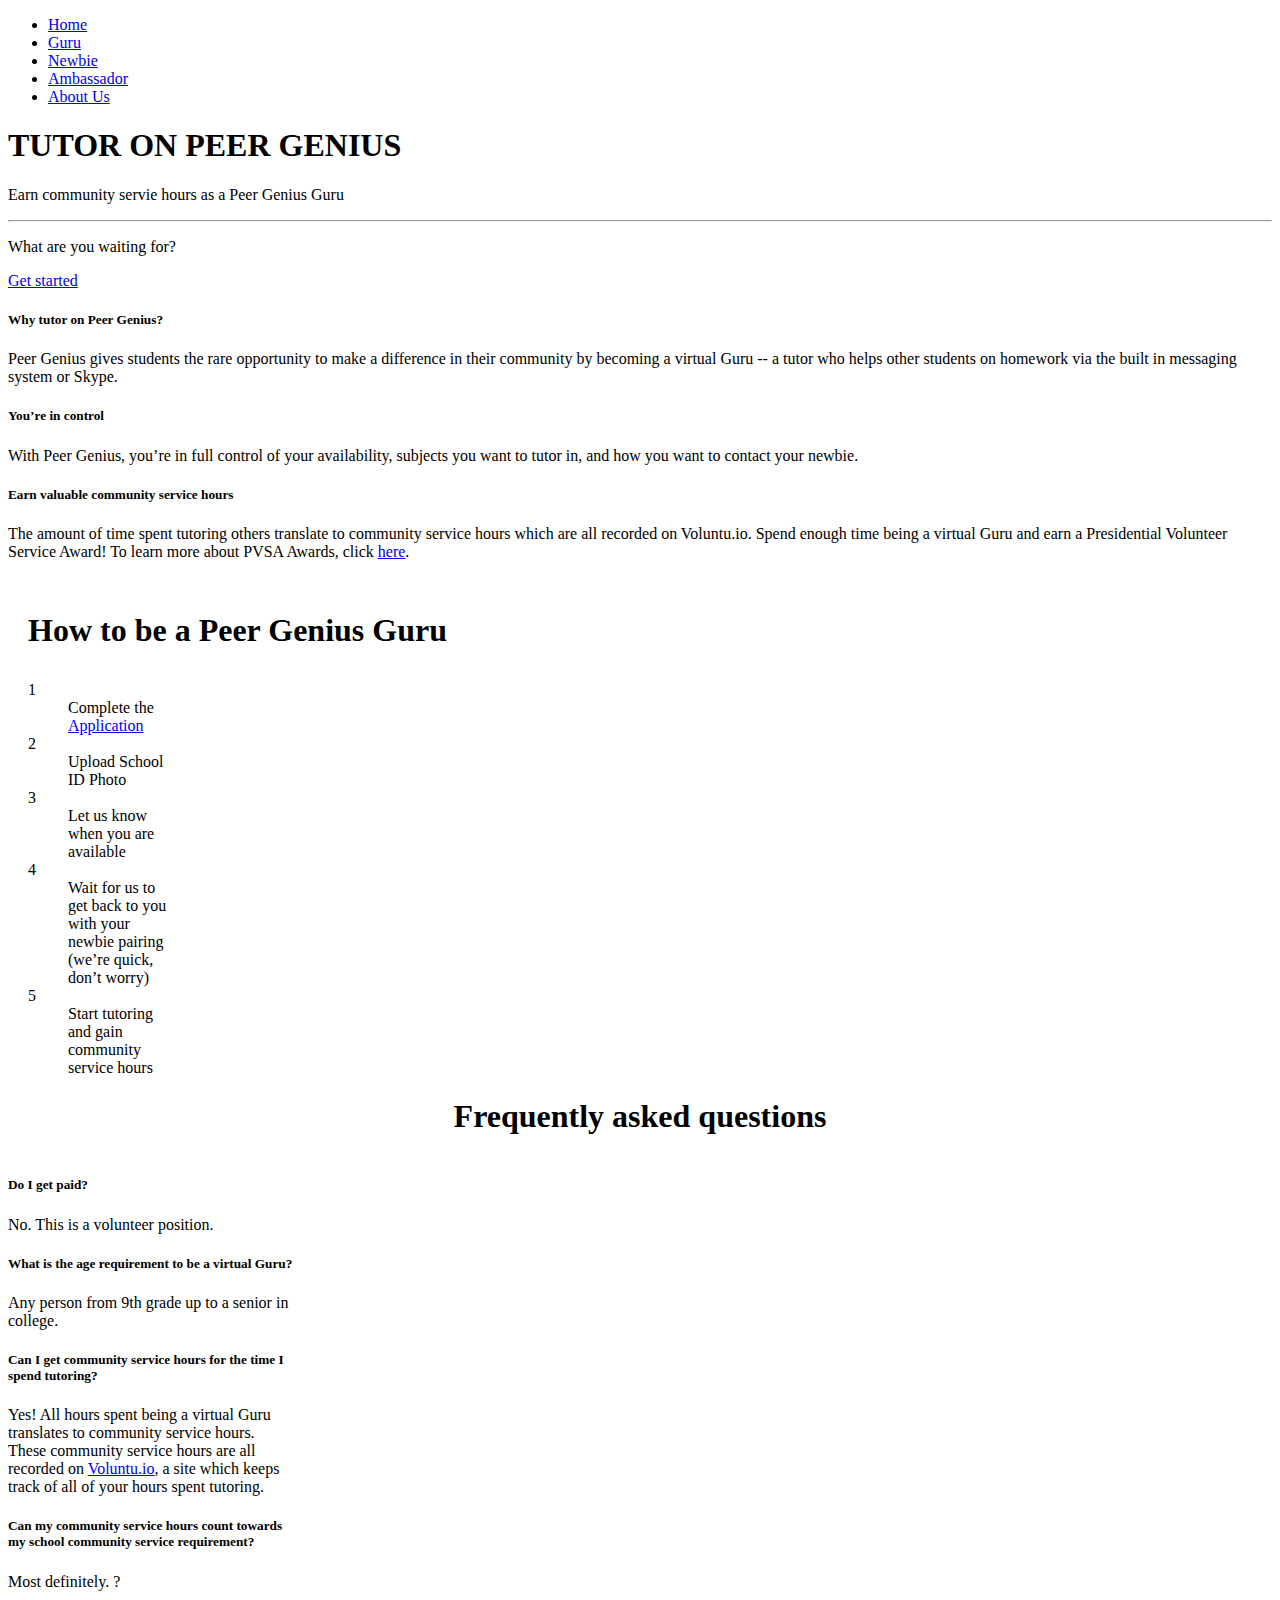
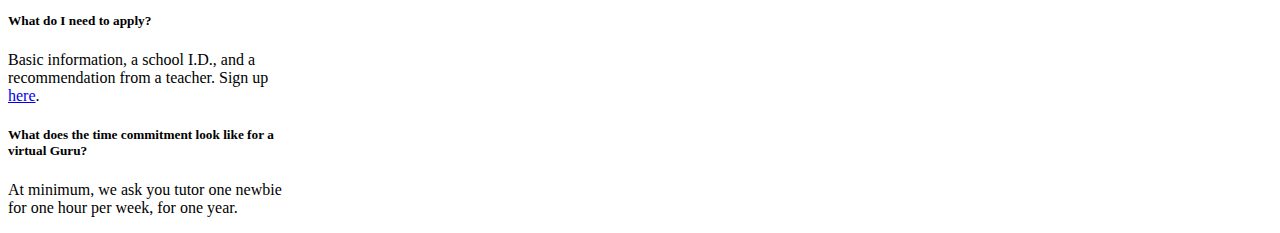
<file: index.html>
<!DOCTYPE HTML> 

<html lang="en">
    <head>
        <title>TUTOR ON PEER GENIUS</title>
        
        <!--meta tags-->
        <meta charset="utf-8">
        <meta name="viewport" content="width=device-width, initial-scale=1, shrink-to-fit=no">
        
        <!--bootstrap css-->
        <link rel="stylesheet" type="text/css" href="style.css"> 
        <link rel="stylesheet" href="https://stackpath.bootstrapcdn.com/bootstrap/4.1.1/css/bootstrap.min.css" integrity="sha384-WskhaSGFgHYWDcbwN70/dfYBj47jz9qbsMId/iRN3ewGhXQFZCSftd1LZCfmhktB" crossorigin="anonymous">
    </head>
    
    <body>
        
        <!--nav bar-->
        
        <ul class="nav justify-content-end">
          <li class="nav-item">
            <a class="nav-link active" href="https://peergenius.io/">Home</a>
          </li>
          <li class="nav-item">
            <a class="nav-link" href="index.html">Guru</a>
          </li>
          <li class="nav-item">
            <a class="nav-link" href="newbie.html">Newbie</a>
          </li>
          <li class="nav-item">
            <a class="nav-link" href="ambassador.html">Ambassador</a>
          </li>
          <li class="nav-item">
            <a class="nav-link" href="https://peergenius.io/aboutUs">About Us</a>
          </li>
        </ul>
        
        <!--<div id="title">-->
        <!--    <h1 align="center">TUTOR ON PEER GENIUS</h1>-->
        <!--    <p align="center">Earn community servie hours as a Peer Genius Guru</p>-->
        <!--</div>-->
        
        <div class="jumbotron">
            <h1 class="display-4">TUTOR ON PEER GENIUS</h1>
              <p class="lead">Earn community servie hours as a Peer Genius Guru</p>
              <hr class="my-4">
              <p>What are you waiting for?</p>
            <a class="btn btn-dark" href="#" role="button" onclick="window.open('https://goo.gl/forms/GqnK88trbGvgt4H22', '_blank');">Get started</a>
        </div>
        
        <!--card-->
        
        <div class="card-deck">
          <div class="card">
            <!--<img class="card-img-top" src=".../100px180/" alt="Card image cap">-->
            <div class="card-body">
              <h5 class="card-title">Why tutor on Peer Genius?</h5>
              <p class="card-text">Peer Genius gives students the rare opportunity to make a difference in their community by becoming a virtual Guru -- a tutor who helps other students on homework via the built in messaging system or Skype.</p>
            </div>
            <div class="card-footer">
              <!--<small class="text-muted">Last updated 3 mins ago</small>-->
            </div>
          </div>
          
          <div class="card">
            <!--<img class="card-img-top" src=".../100px180/" alt="Card image cap">-->
            <div class="card-body">
              <h5 class="card-title">You’re in control</h5>
              <p class="card-text">With Peer Genius, you’re in full control of your availability, subjects you want to tutor in, and how you want to contact your newbie. </p>
            </div>
            <div class="card-footer">
              <!--<small class="text-muted">Last updated 3 mins ago</small>-->
            </div>
          </div>
          
          <div class="card">
            <!--<img class="card-img-top" src=".../100px180/" alt="Card image cap">-->
            <div class="card-body">
              <h5 class="card-title">Earn valuable community service hours</h5>
              <p class="card-text">The amount of time spent tutoring others translate to community service hours which are all recorded on Voluntu.io. Spend enough time being a virtual Guru and earn a Presidential Volunteer Service Award! To learn more about PVSA Awards, click <a href="https://www.presidentialserviceawards.gov/">here</a>. </p>
            </div>
            <div class="card-footer">
              <!--<small class="text-muted">Last updated 3 mins ago</small>-->
            </div>
          </div>
        </div>
        
        <h1 class="guru">How to be a Peer Genius Guru</h1>
        
        <!--list-->
        
        <dl class="row">
            <dt class="col-sm-3">1</dt>
            <dd class="col-sm-9">Complete the <a href="https://goo.gl/forms/GqnK88trbGvgt4H22">Application</a></dd>

            <dt class="col-sm-3">2</dt>
            <dd class="col-sm-9">Upload School ID Photo</dd>

            <dt class="col-sm-3">3</dt>
            <dd class="col-sm-9">Let us know when you are available</dd>
                    
            <dt class="col-sm-3 text-truncate">4</dt>
            <dd class="col-sm-9">Wait for us to get back to you with your newbie pairing (we’re quick, don’t worry)</dd>
                    
            <dt class="col-sm-3">5</dt>
            <dd class="col-sm-9">Start tutoring and gain community service hours</dd>
        </dl>
        
        <!--faq-->
        
        <h1 class="bold">Frequently asked questions</h1>
        
        <div class="card-deck">
        
            <div class="card text-white bg-dark mb-3" style="max-width: 18rem;">
                <!--<div class="card-header">Do I get paid?</div>-->
                    <div class="card-body">
                        <h5 class="card-title">Do I get paid?</h5>
                        <p class="card-text">No. This is a volunteer position.</p>
                    </div>
                </div>
                
            <div class="card text-white bg-info mb-3" style="max-width: 18rem;">
                <!--<div class="card-header">Do I get paid?</div>-->
                    <div class="card-body">
                        <h5 class="card-title">What is the age requirement to be a virtual Guru? </h5>
                        <p class="card-text">Any person from 9th grade up to a senior in college.</p>
                    </div>
            </div>
            
            <div class="card text-white bg-dark mb-3" style="max-width: 18rem;">
                <!--<div class="card-header">Do I get paid?</div>-->
                    <div class="card-body">
                        <h5 class="card-title">Can I get community service hours for the time I spend tutoring?</h5>
                        <p class="card-text">Yes! All hours spent being a virtual Guru translates to community service hours. These community service hours are all recorded on <a href="https://voluntu.io/login">Voluntu.io</a>, a site which keeps track of all of your hours spent tutoring.</p>
                    </div>
            </div>
            
            <div class="card text-white bg-info mb-3" style="max-width: 18rem;">
                <!--<div class="card-header">Do I get paid?</div>-->
                    <div class="card-body">
                        <h5 class="card-title">Can my community service hours count towards my school community service requirement?</h5>
                        <p class="card-text">Most definitely. ?</p>
                    </div>
            </div>
            
            <div class="card text-white bg-dark mb-3" style="max-width: 18rem;">
                <!--<div class="card-header">Do I get paid?</div>-->
                    <div class="card-body">
                        <h5 class="card-title">What do I need to apply?</h5>
                        <p class="card-text">Basic information, a school I.D., and a recommendation from a teacher. Sign up <a href="https://goo.gl/forms/GqnK88trbGvgt4H22">here</a>.</p>
                    </div>
            </div>
            
            <div class="card text-white bg-info mb-3" style="max-width: 18rem;">
                <!--<div class="card-header">Do I get paid?</div>-->
                    <div class="card-body">
                        <h5 class="card-title">What does the time commitment look like for a virtual Guru? </h5>
                        <p class="card-text">At minimum, we ask you tutor one newbie for one hour per week, for one year.</p>
                    </div>
            </div>
            
            
        
        </div>
        
        <script src="https://code.jquery.com/jquery-3.3.1.slim.min.js" integrity="sha384-q8i/X+965DzO0rT7abK41JStQIAqVgRVzpbzo5smXKp4YfRvH+8abtTE1Pi6jizo" crossorigin="anonymous"></script>
        <script src="https://cdnjs.cloudflare.com/ajax/libs/popper.js/1.14.3/umd/popper.min.js" integrity="sha384-ZMP7rVo3mIykV+2+9J3UJ46jBk0WLaUAdn689aCwoqbBJiSnjAK/l8WvCWPIPm49" crossorigin="anonymous"></script>
        <script src="https://stackpath.bootstrapcdn.com/bootstrap/4.1.1/js/bootstrap.min.js" integrity="sha384-smHYKdLADwkXOn1EmN1qk/HfnUcbVRZyYmZ4qpPea6sjB/pTJ0euyQp0Mk8ck+5T" crossorigin="anonymous"></script>
    </body>
</html>
</file>
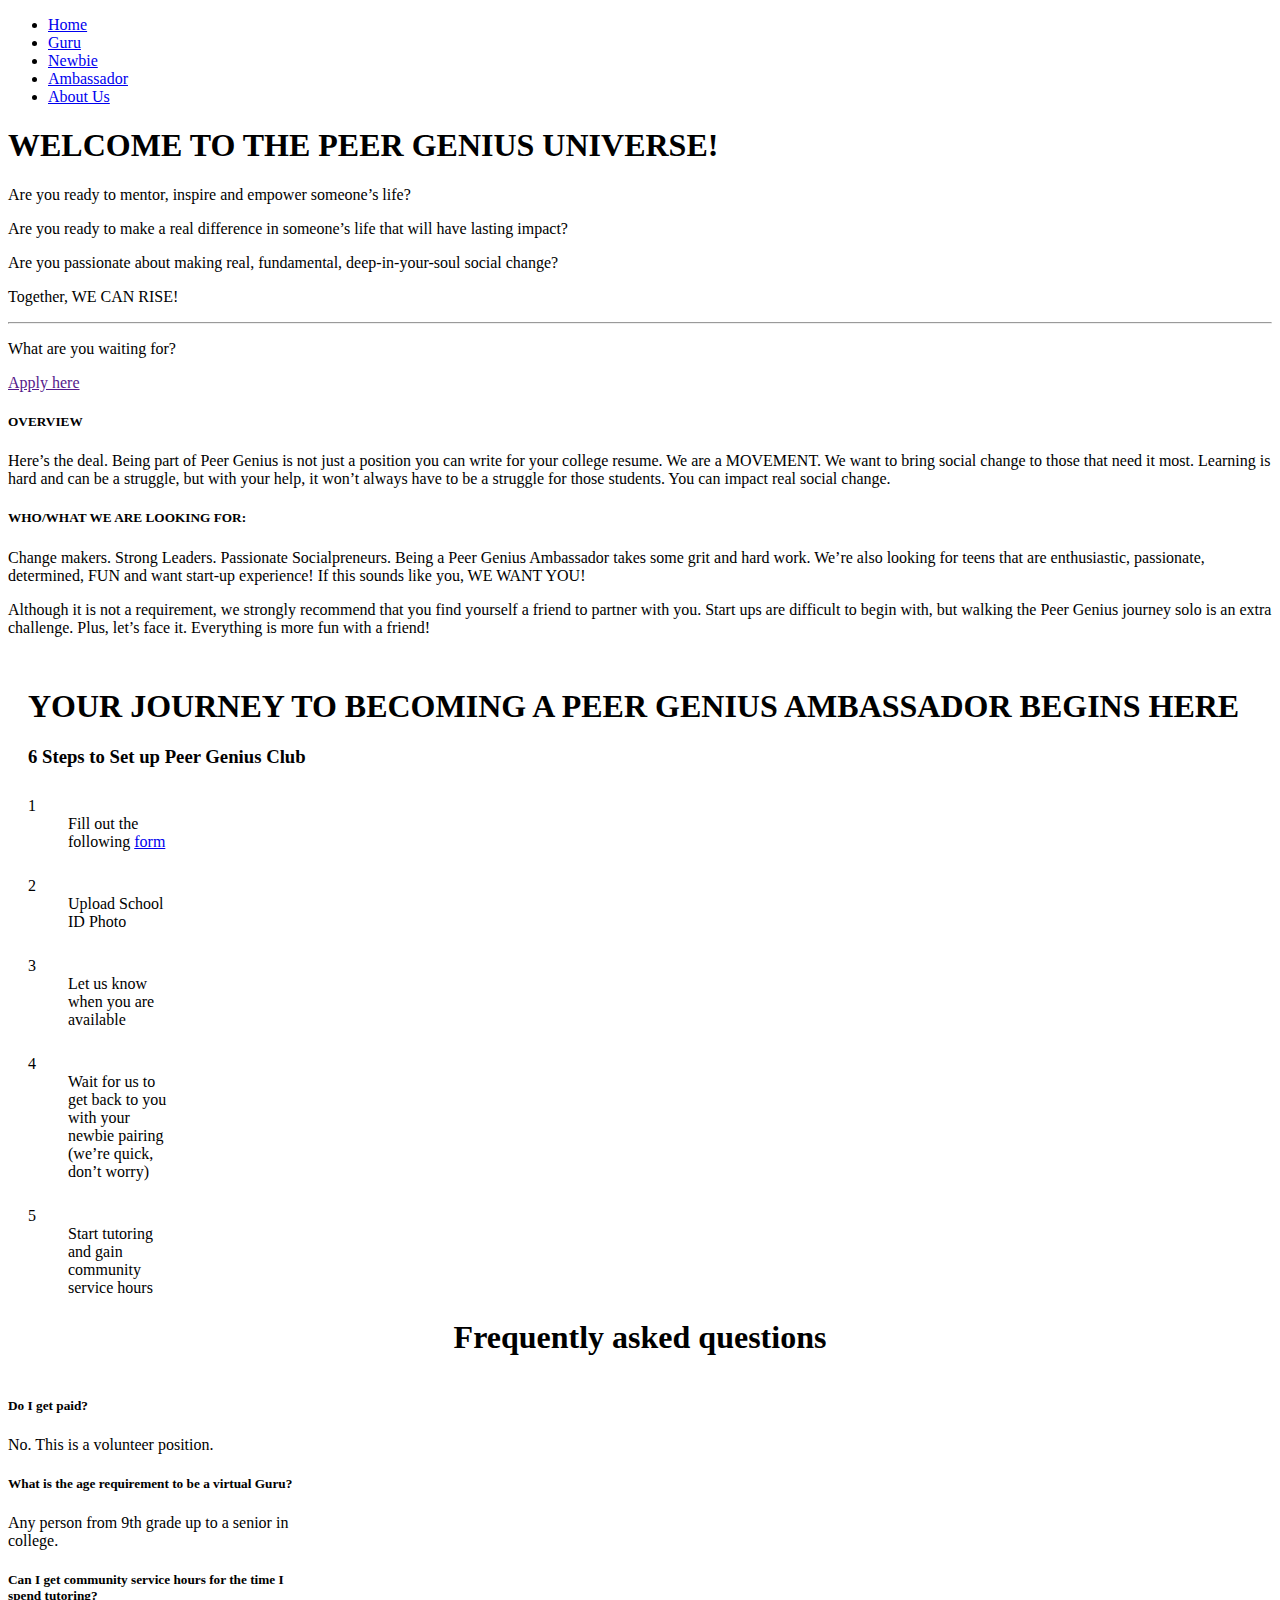
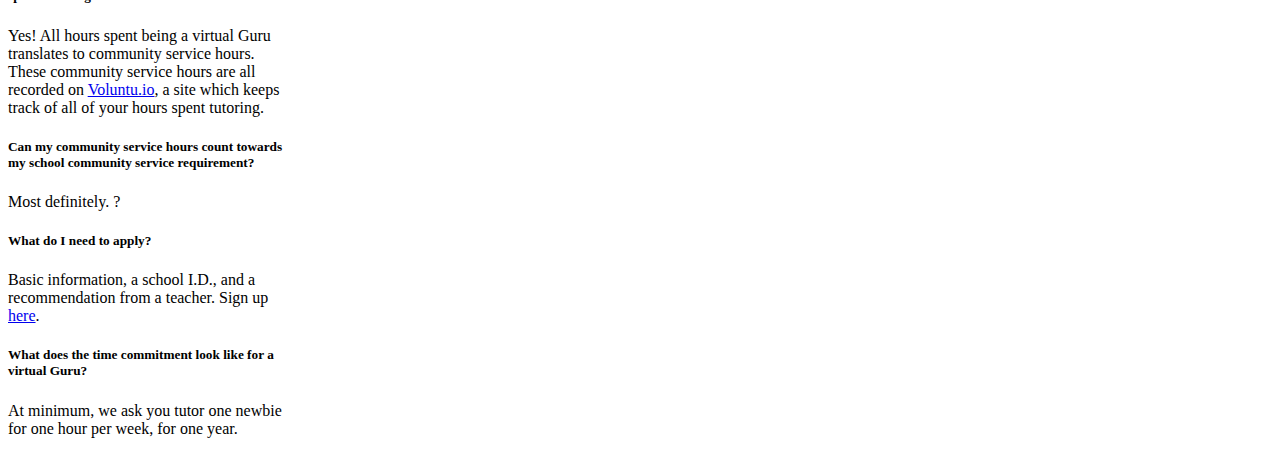
<file: ambassador.html>
<!DOCTYPE HTML> 

<html lang="en">
    <head>
        <title>BE A PEER GENIUS AMBASSADOR</title>
        
        <!--meta tags-->
        <meta charset="utf-8">
        <meta name="viewport" content="width=device-width, initial-scale=1, shrink-to-fit=no">
        
        <!--bootstrap css-->
        <link rel="stylesheet" type="text/css" href="style.css"> 
        <link rel="stylesheet" href="https://stackpath.bootstrapcdn.com/bootstrap/4.1.1/css/bootstrap.min.css" integrity="sha384-WskhaSGFgHYWDcbwN70/dfYBj47jz9qbsMId/iRN3ewGhXQFZCSftd1LZCfmhktB" crossorigin="anonymous">
    </head>
    
    <body>
        
        <!--nav bar-->
        
        <ul class="nav justify-content-end">
          <li class="nav-item">
            <a class="nav-link active" href="https://peergenius.io/">Home</a>
          </li>
          <li class="nav-item">
            <a class="nav-link" href="index.html">Guru</a>
          </li>
          <li class="nav-item">
            <a class="nav-link" href="newbie.html">Newbie</a>
          </li>
          <li class="nav-item">
            <a class="nav-link" href="ambassador.html">Ambassador</a>
          </li>
          <li class="nav-item">
            <a class="nav-link" href="https://peergenius.io/aboutUs">About Us</a>
          </li>
        </ul>
        
        <!--<div id="title">-->
        <!--    <h1 align="center">TUTOR ON PEER GENIUS</h1>-->
        <!--    <p align="center">Earn community servie hours as a Peer Genius Guru</p>-->
        <!--</div>-->
        
        <div class="jumbotron">
            <h1 class="display-4">WELCOME TO THE PEER GENIUS UNIVERSE!</h1>
              <p class="lead">Are you ready to mentor, inspire and empower someone’s life?</p>
              <p class="lead">Are you ready to make a real difference in someone’s life that will have lasting impact?</p>
              <p class="lead">Are you passionate about making real, fundamental, deep-in-your-soul social change?</p>
              <p class="lead">Together, WE CAN RISE!</p>
              <hr class="my-4">
              <p>What are you waiting for?</p>
            <a class="btn btn-dark" href="" role="button" onclick="window.open('https://goo.gl/forms/XJavt5l7cPBahSAW2', '_blank');">Apply here</a>
        </div>
        
        <!--card-->
        
        <div class="card-deck">
          <div class="card">
            <!--<img class="card-img-top" src=".../100px180/" alt="Card image cap">-->
            <div class="card-body">
              <h5 class="card-title">OVERVIEW</h5>
              <p class="card-text">Here’s the deal. Being part of Peer Genius is not just a position you can write for your college resume. We are a MOVEMENT. We want to bring social change to those that need it most. Learning is hard and can be a struggle, but with your help, it won’t always have to be a struggle for those students. You can impact real social change.</p>
            </div>
            <div class="card-footer">
              <!--<small class="text-muted">Last updated 3 mins ago</small>-->
            </div>
          </div>
          
          <div class="card">
            <!--<img class="card-img-top" src=".../100px180/" alt="Card image cap">-->
            <div class="card-body">
              <h5 class="card-title">WHO/WHAT WE ARE LOOKING FOR:</h5>
              <p class="card-text"> Change makers. Strong Leaders. Passionate Socialpreneurs. Being a Peer Genius Ambassador takes some grit and hard work. We’re also looking for teens that are enthusiastic, passionate, determined, FUN and want start-up experience! If this sounds like you, WE WANT YOU!</p>
              <p class="card-text"> Although it is not a requirement, we strongly recommend that you find yourself a friend to partner with you. Start ups are difficult to begin with, but walking the Peer Genius journey solo is an extra challenge. Plus, let’s face it. Everything is more fun with a friend!</p>
            </div>
            <div class="card-footer">
              <!--<small class="text-muted">Last updated 3 mins ago</small>-->
            </div>
          </div>
        </div>
        
        <h1 class="guru">YOUR JOURNEY TO BECOMING A PEER GENIUS AMBASSADOR BEGINS HERE</h1>
        
        <h3 class="club"> 6 Steps to Set up Peer Genius Club </h3>
        
        <!--list-->
        
        <dl class="row">
            <dt class="col-sm-3">1</dt>
            <dd class="col-sm-9"> Fill out the following <a href="https://goo.gl/forms/HPeCmdJRMztj76Et2">form</a></dd>
        </dl>
        
        <dl class="row">

            <dt class="col-sm-3">2</dt>
            <dd class="col-sm-9">Upload School ID Photo</dd>
            
        </dl>
        
        <dl class="row">

            <dt class="col-sm-3">3</dt>
            <dd class="col-sm-9">Let us know when you are available</dd>
            
        </dl>
        
        <dl class="row">
                    
            <dt class="col-sm-3 text-truncate">4</dt>
            <dd class="col-sm-9">Wait for us to get back to you with your newbie pairing (we’re quick, don’t worry)</dd>
            
        </dl> 
        
        <dl class="row">
            <dt class="col-sm-3">5</dt>
            <dd class="col-sm-9">Start tutoring and gain community service hours</dd>
        </dl>
  
        <!--faq-->
        
        <h1 class="bold">Frequently asked questions</h1>
        
        <div class="card-deck">
        
            <div class="card text-white bg-dark mb-3" style="max-width: 18rem;">
                <!--<div class="card-header">Do I get paid?</div>-->
                    <div class="card-body">
                        <h5 class="card-title">Do I get paid?</h5>
                        <p class="card-text">No. This is a volunteer position.</p>
                    </div>
                </div>
                
            <div class="card text-white bg-info mb-3" style="max-width: 18rem;">
                <!--<div class="card-header">Do I get paid?</div>-->
                    <div class="card-body">
                        <h5 class="card-title">What is the age requirement to be a virtual Guru? </h5>
                        <p class="card-text">Any person from 9th grade up to a senior in college.</p>
                    </div>
            </div>
            
            <div class="card text-white bg-dark mb-3" style="max-width: 18rem;">
                <!--<div class="card-header">Do I get paid?</div>-->
                    <div class="card-body">
                        <h5 class="card-title">Can I get community service hours for the time I spend tutoring?</h5>
                        <p class="card-text">Yes! All hours spent being a virtual Guru translates to community service hours. These community service hours are all recorded on <a href="https://voluntu.io/login">Voluntu.io</a>, a site which keeps track of all of your hours spent tutoring.</p>
                    </div>
            </div>
            
            <div class="card text-white bg-info mb-3" style="max-width: 18rem;">
                <!--<div class="card-header">Do I get paid?</div>-->
                    <div class="card-body">
                        <h5 class="card-title">Can my community service hours count towards my school community service requirement?</h5>
                        <p class="card-text">Most definitely. ?</p>
                    </div>
            </div>
            
            <div class="card text-white bg-dark mb-3" style="max-width: 18rem;">
                <!--<div class="card-header">Do I get paid?</div>-->
                    <div class="card-body">
                        <h5 class="card-title">What do I need to apply?</h5>
                        <p class="card-text">Basic information, a school I.D., and a recommendation from a teacher. Sign up <a href="https://goo.gl/forms/GqnK88trbGvgt4H22">here</a>.</p>
                    </div>
            </div>
            
            <div class="card text-white bg-info mb-3" style="max-width: 18rem;">
                <!--<div class="card-header">Do I get paid?</div>-->
                    <div class="card-body">
                        <h5 class="card-title">What does the time commitment look like for a virtual Guru? </h5>
                        <p class="card-text">At minimum, we ask you tutor one newbie for one hour per week, for one year.</p>
                    </div>
            </div>
            
            
        
        </div>
        
        
        
        <script src="https://code.jquery.com/jquery-3.3.1.slim.min.js" integrity="sha384-q8i/X+965DzO0rT7abK41JStQIAqVgRVzpbzo5smXKp4YfRvH+8abtTE1Pi6jizo" crossorigin="anonymous"></script>
        <script src="https://cdnjs.cloudflare.com/ajax/libs/popper.js/1.14.3/umd/popper.min.js" integrity="sha384-ZMP7rVo3mIykV+2+9J3UJ46jBk0WLaUAdn689aCwoqbBJiSnjAK/l8WvCWPIPm49" crossorigin="anonymous"></script>
        <script src="https://stackpath.bootstrapcdn.com/bootstrap/4.1.1/js/bootstrap.min.js" integrity="sha384-smHYKdLADwkXOn1EmN1qk/HfnUcbVRZyYmZ4qpPea6sjB/pTJ0euyQp0Mk8ck+5T" crossorigin="anonymous"></script>
    </body>
</html>
</file>
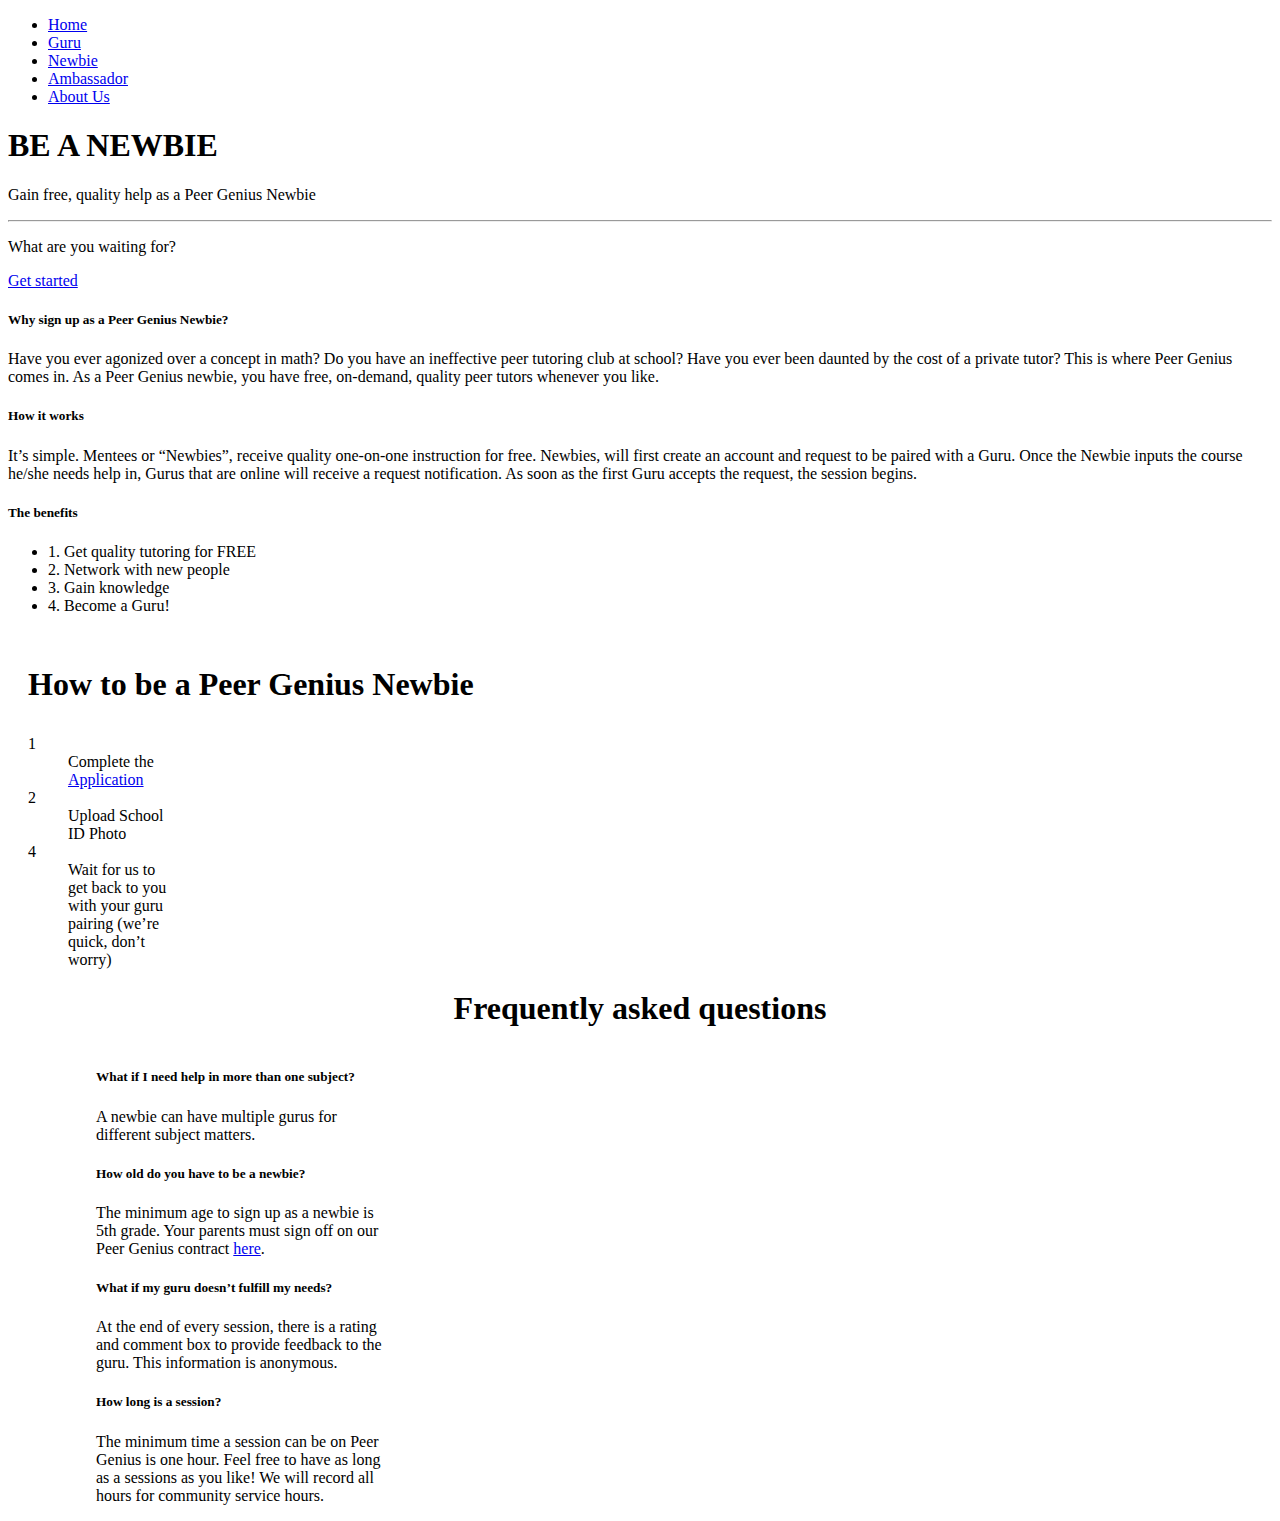
<file: newbie.html>
<!DOCTYPE HTML> 

<html lang="en">
    <head>
        <title>BE A NEWBIE</title>
        
        <!--meta tags-->
        <meta charset="utf-8">
        <meta name="viewport" content="width=device-width, initial-scale=1, shrink-to-fit=no">
        
        <!--bootstrap css-->
        <link rel="stylesheet" type="text/css" href="style.css"> 
        <link rel="stylesheet" href="https://stackpath.bootstrapcdn.com/bootstrap/4.1.1/css/bootstrap.min.css" integrity="sha384-WskhaSGFgHYWDcbwN70/dfYBj47jz9qbsMId/iRN3ewGhXQFZCSftd1LZCfmhktB" crossorigin="anonymous">
    </head>
    
    <body>
        
        <!--nav bar-->
        
        <ul class="nav justify-content-end">
          <li class="nav-item">
            <a class="nav-link active" href="https://peergenius.io/">Home</a>
          </li>
          <li class="nav-item">
            <a class="nav-link" href="index.html">Guru</a>
          </li>
          <li class="nav-item">
            <a class="nav-link" href="newbie.html">Newbie</a>
          </li>
          <li class="nav-item">
            <a class="nav-link" href="ambassador.html">Ambassador</a>
          </li>
          <li class="nav-item">
            <a class="nav-link" href="https://peergenius.io/aboutUs">About Us</a>
          </li>
        </ul>
        
        <!--<div id="title">-->
        <!--    <h1 align="center">TUTOR ON PEER GENIUS</h1>-->
        <!--    <p align="center">Earn community servie hours as a Peer Genius Guru</p>-->
        <!--</div>-->
        
        <div class="jumbotron">
            <h1 class="display-4">BE A NEWBIE</h1>
              <p class="lead">Gain free, quality help as a Peer Genius Newbie</p>
              <hr class="my-4">
              <p>What are you waiting for?</p>
            <a class="btn btn-dark" href="#" role="button" onclick="window.open('https://goo.gl/forms/RFe39jM5Gbu5vJFE2', '_blank');">Get started</a>
        </div>
        
        <!--card-->
        
        <div class="card-deck">
          <div class="card">
            <!--<img class="card-img-top" src=".../100px180/" alt="Card image cap">-->
            <div class="card-body">
              <h5 class="card-title">Why sign up as a Peer Genius Newbie?</h5>
              <p class="card-text">Have you ever agonized over a concept in math? Do you have an ineffective peer tutoring club at school? Have you ever been daunted by the cost of a private tutor? This is where Peer Genius comes in. As a Peer Genius newbie, you have free, on-demand, quality peer tutors whenever you like.</p>
            </div>
            <div class="card-footer">
              <!--<small class="text-muted">Last updated 3 mins ago</small>-->
            </div>
          </div>
          
          <div class="card">
            <!--<img class="card-img-top" src=".../100px180/" alt="Card image cap">-->
            <div class="card-body">
              <h5 class="card-title">How it works</h5>
              <p class="card-text">It’s simple. Mentees or “Newbies”, receive quality one-on-one instruction for free. Newbies, will first create an account and request to be paired with a Guru. Once the Newbie inputs the course he/she needs help in, Gurus that are online will receive a request notification. As soon as the first Guru accepts the request, the session begins.</p>
            </div>
            <div class="card-footer">
              <!--<small class="text-muted">Last updated 3 mins ago</small>-->
            </div>
          </div>
          
          <div class="card">
            <!--<img class="card-img-top" src=".../100px180/" alt="Card image cap">-->
            <div class="card-body">
              <h5 class="card-title">The benefits</h5>
                  <ul class="list-group">
                      <li class="list-group-item">1. Get quality tutoring for FREE</li>
                      <li class="list-group-item">2. Network with new people</li>
                      <li class="list-group-item">3. Gain knowledge</li>
                      <li class="list-group-item">4. Become a Guru!</li>
                  </ul> 
            </div>
            <div class="card-footer">
              <!--<small class="text-muted">Last updated 3 mins ago</small>-->
            </div>
          </div>
        </div>
        
        <h1 class="guru">How to be a Peer Genius Newbie</h1>
        
        <!--list-->
        
        <dl class="row">
            <dt class="col-sm-3">1</dt>
            <dd class="col-sm-9">Complete the <a href="https://goo.gl/forms/RFe39jM5Gbu5vJFE2">Application</a></dd>

            <dt class="col-sm-3">2</dt>
            <dd class="col-sm-9">Upload School ID Photo</dd>
                    
            <dt class="col-sm-3 text-truncate">4</dt>
            <dd class="col-sm-9">Wait for us to get back to you with your guru pairing (we’re quick, don’t worry)</dd>
                    
        </dl>
        
        <!--faq-->
        
        <h1 class="bold">Frequently asked questions</h1>
        
        <div class="card-deck , mx-auto">
        
            <div class="card text-white bg-dark mb-3" style="max-width: 18rem;">
                <!--<div class="card-header">Do I get paid?</div>-->
                    <div class="card-body">
                        <h5 class="card-title">What if I need help in more than one subject?</h5>
                        <p class="card-text">A newbie can have multiple gurus for different subject matters.</p>
                    </div>
                </div>
                
            <div class="card text-white bg-info mb-3" style="max-width: 18rem;">
                <!--<div class="card-header">Do I get paid?</div>-->
                    <div class="card-body">
                        <h5 class="card-title">How old do you have to be a newbie?</h5>
                        <p class="card-text">The minimum age to sign up as a newbie is 5th grade. Your parents must sign off on our Peer Genius contract <a href="https://goo.gl/forms/RFe39jM5Gbu5vJFE2">here</a>.</p>
                    </div>
            </div>
            
            <div class="card text-white bg-dark mb-3" style="max-width: 18rem;">
                <!--<div class="card-header">Do I get paid?</div>-->
                    <div class="card-body">
                        <h5 class="card-title">What if my guru doesn’t fulfill my needs?</h5>
                        <p class="card-text">At the end of every session, there is a rating and comment box to provide feedback to the guru. This information is anonymous.</p>
                    </div>
            </div>
            
            <div class="card text-white bg-info mb-3" style="max-width: 18rem;">
                <!--<div class="card-header">Do I get paid?</div>-->
                    <div class="card-body">
                        <h5 class="card-title">How long is a session?</h5>
                        <p class="card-text">The minimum time a session can be on Peer Genius is one hour. Feel free to have as long as a sessions as you like! We will record all hours for community service hours.</p>
                    </div>
            </div>
        
        </div>
        
        
        
        <script src="https://code.jquery.com/jquery-3.3.1.slim.min.js" integrity="sha384-q8i/X+965DzO0rT7abK41JStQIAqVgRVzpbzo5smXKp4YfRvH+8abtTE1Pi6jizo" crossorigin="anonymous"></script>
        <script src="https://cdnjs.cloudflare.com/ajax/libs/popper.js/1.14.3/umd/popper.min.js" integrity="sha384-ZMP7rVo3mIykV+2+9J3UJ46jBk0WLaUAdn689aCwoqbBJiSnjAK/l8WvCWPIPm49" crossorigin="anonymous"></script>
        <script src="https://stackpath.bootstrapcdn.com/bootstrap/4.1.1/js/bootstrap.min.js" integrity="sha384-smHYKdLADwkXOn1EmN1qk/HfnUcbVRZyYmZ4qpPea6sjB/pTJ0euyQp0Mk8ck+5T" crossorigin="anonymous"></script>
    </body>
</html>
</file>
<file: style.css>
/*#title {*/
/*        background:#b3f0ff;*/
/*        }*/
        
.row {
    padding-top: 10px;
    padding-left: 20px;
    padding-right: 1100px;
}

.guru {
    padding-top: 30px;
    padding-left:20px;
}

.club {
    padding-left:20px;
}

.bold {
    text-align: center;
    padding-bottom: 20px;
}

.mx-auto {
    padding-left: 88px;
}

.p1 {
    padding-left: 100px;
}

.content {
    position: relative;
}

#button1 {
    position: absolute;
    top: 0;
    right: 1;
}
</file>
